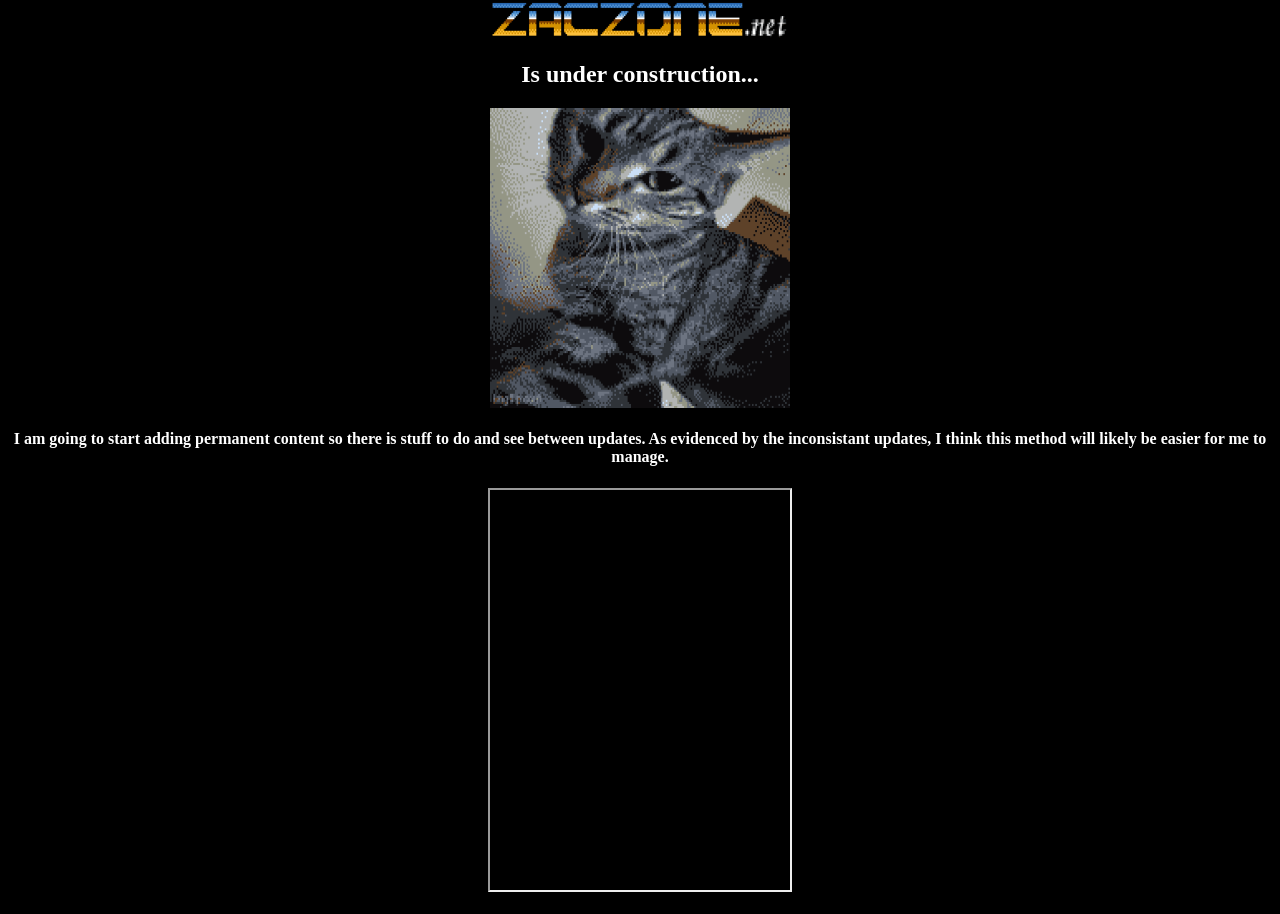
<file: index.html>
<!doctype html <html>
<head>
    <link rel="stylesheet" href="style.css" />
</head>

<body>
       <style>
        body {
            background-color: black;
        }

{width:1500px;}
    </style>

</body>
<h1>
    <center>
         <img
        src="zaczone-banner-final.jpg"
        height="40"
        width="300"/>
    </center>
</h1>
<h2 style="color:white;">
    <center>
       Is under construction...
    </center>
</h2>
<h3>
    <center> 
        <img
        src="ai3kdd-1-dithered.gif"
        height="300"
        width="300"/>
    </center>
</h3>
<h4 style="color:white;">
    <center>
        I am going to start adding permanent content so there is stuff to do and see between updates. As evidenced by the inconsistant updates, I think this method will likely be easier for me to manage.
    </center>
</h4>
<h5>
    <center> 
        <iframe
        src="https://zaczone.atabook.org/"
        height="400"
        width="300"/>
    </center>
</h5>
</file>
<file: style.css>
body {
    margin: 0px;
}
#container {
    width: 968px;
    margin: 0px auto;
}
#heaader {
    width: 964px;
    height: 90px;
    background: black;
    order: solid 2px black;
    color: black;
}
</file>
